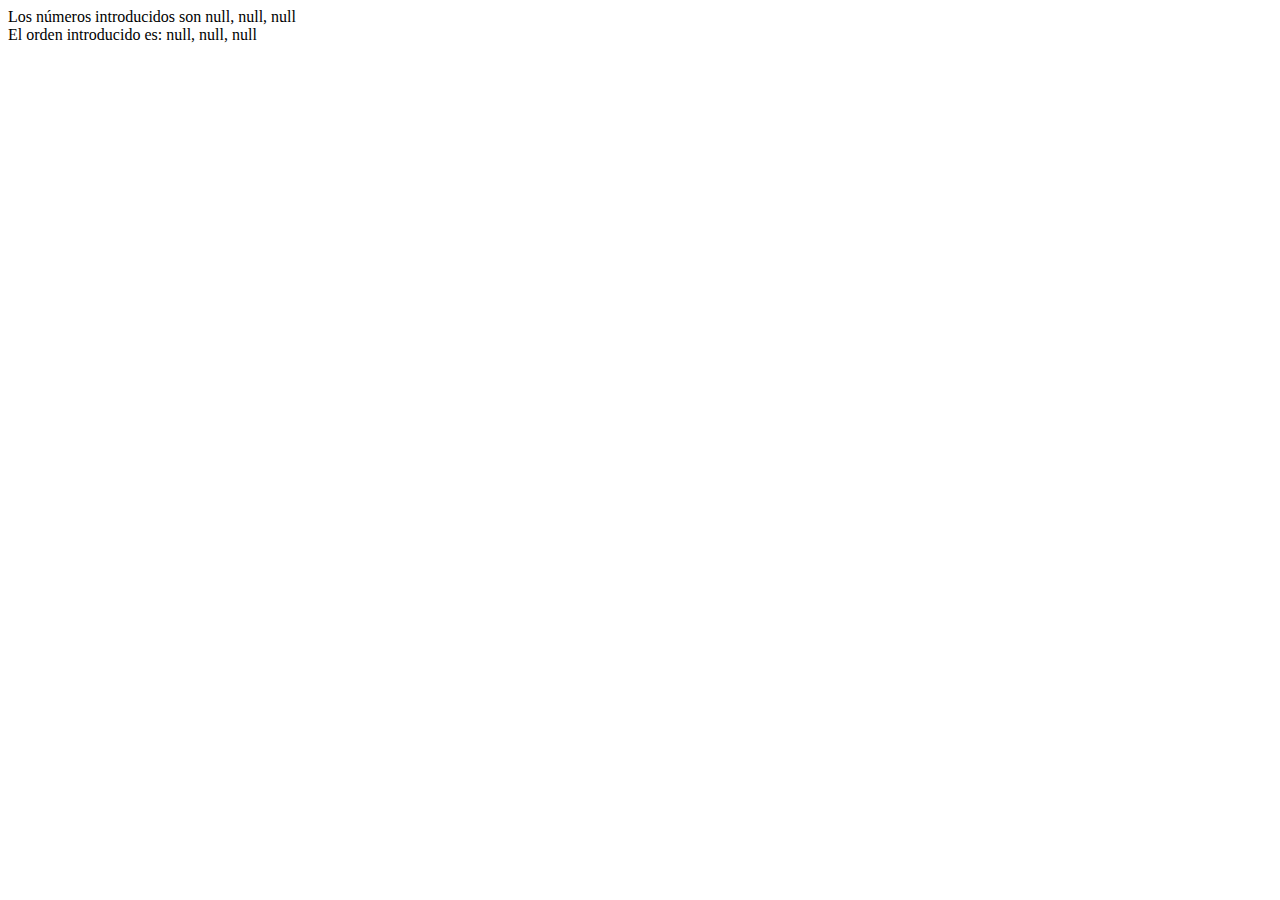
<file: JavaScript3/index.html>
<!DOCTYPE html>
<html lang="es">
<head>
    <meta charset="UTF-8">
    <meta name="viewport" content="width=device-width, initial-scale=1.0">
    <title>Document</title>
</head>
<body>

    <div id="numbers"></div>
    <div id="result"></div>

    <script src="app.js"></script>
</body>
</html>
</file>
